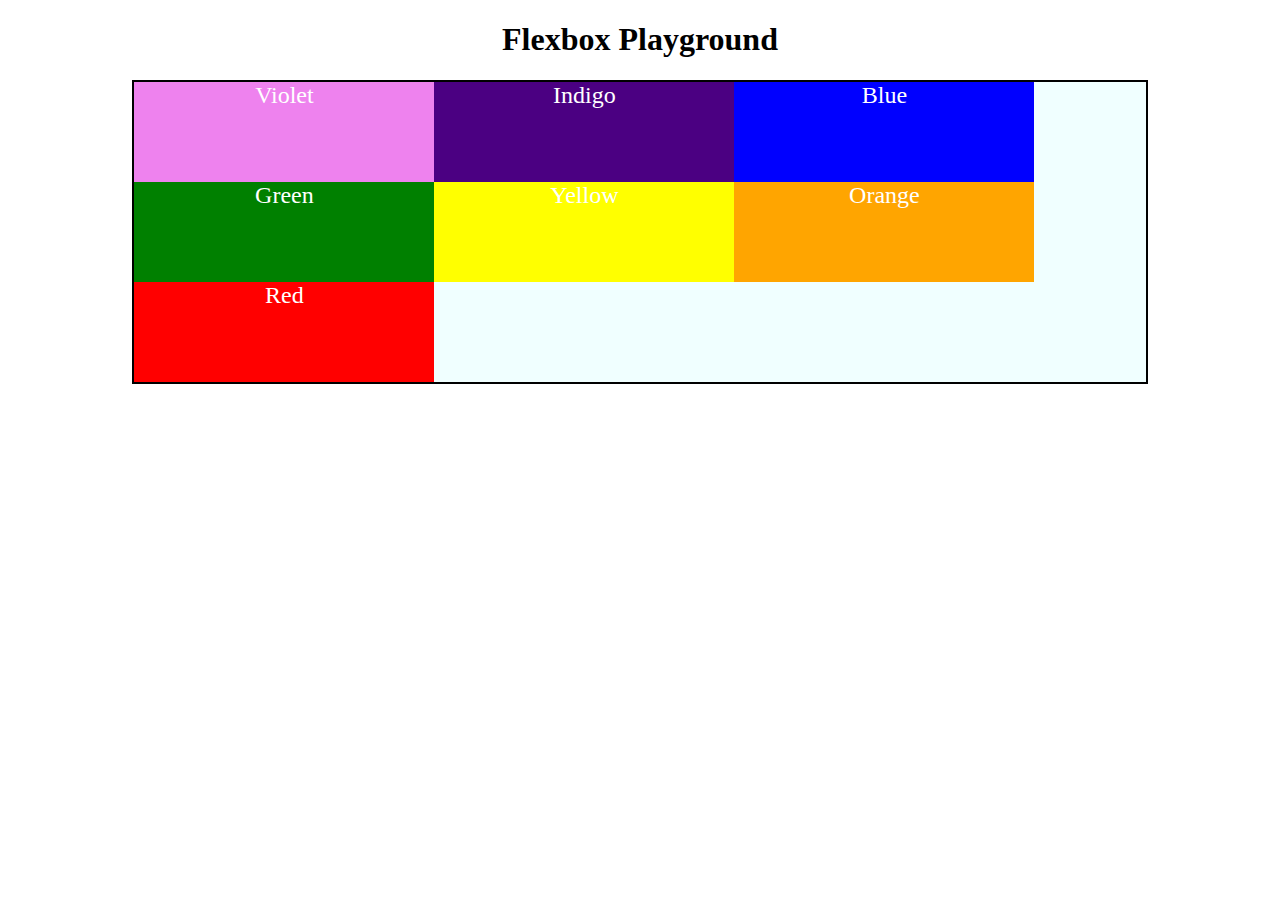
<file: index.html>
<!DOCTYPE html>
<html lang="en">
<head>
    <meta charset="UTF-8">
    <meta name="viewport" content="width=device-width, initial-scale=1.0">
    <title>Document</title>
    <link rel="stylesheet" href="style.css">
</head>
<body>
    <h1>Flexbox Playground</h1>
    <div id="container">
        <div style="background-color: violet;">Violet</div>
        <div style="background-color: indigo;">Indigo</div>
        <div style="background-color: blue;">Blue</div>
        <div style="background-color: green;">Green</div>
        <div style="background-color: yellow;">Yellow</div>
        <div style="background-color: orange;">Orange</div>
        <div style="background-color: red;">Red</div>
    </div>
</body>
</html>
</file>
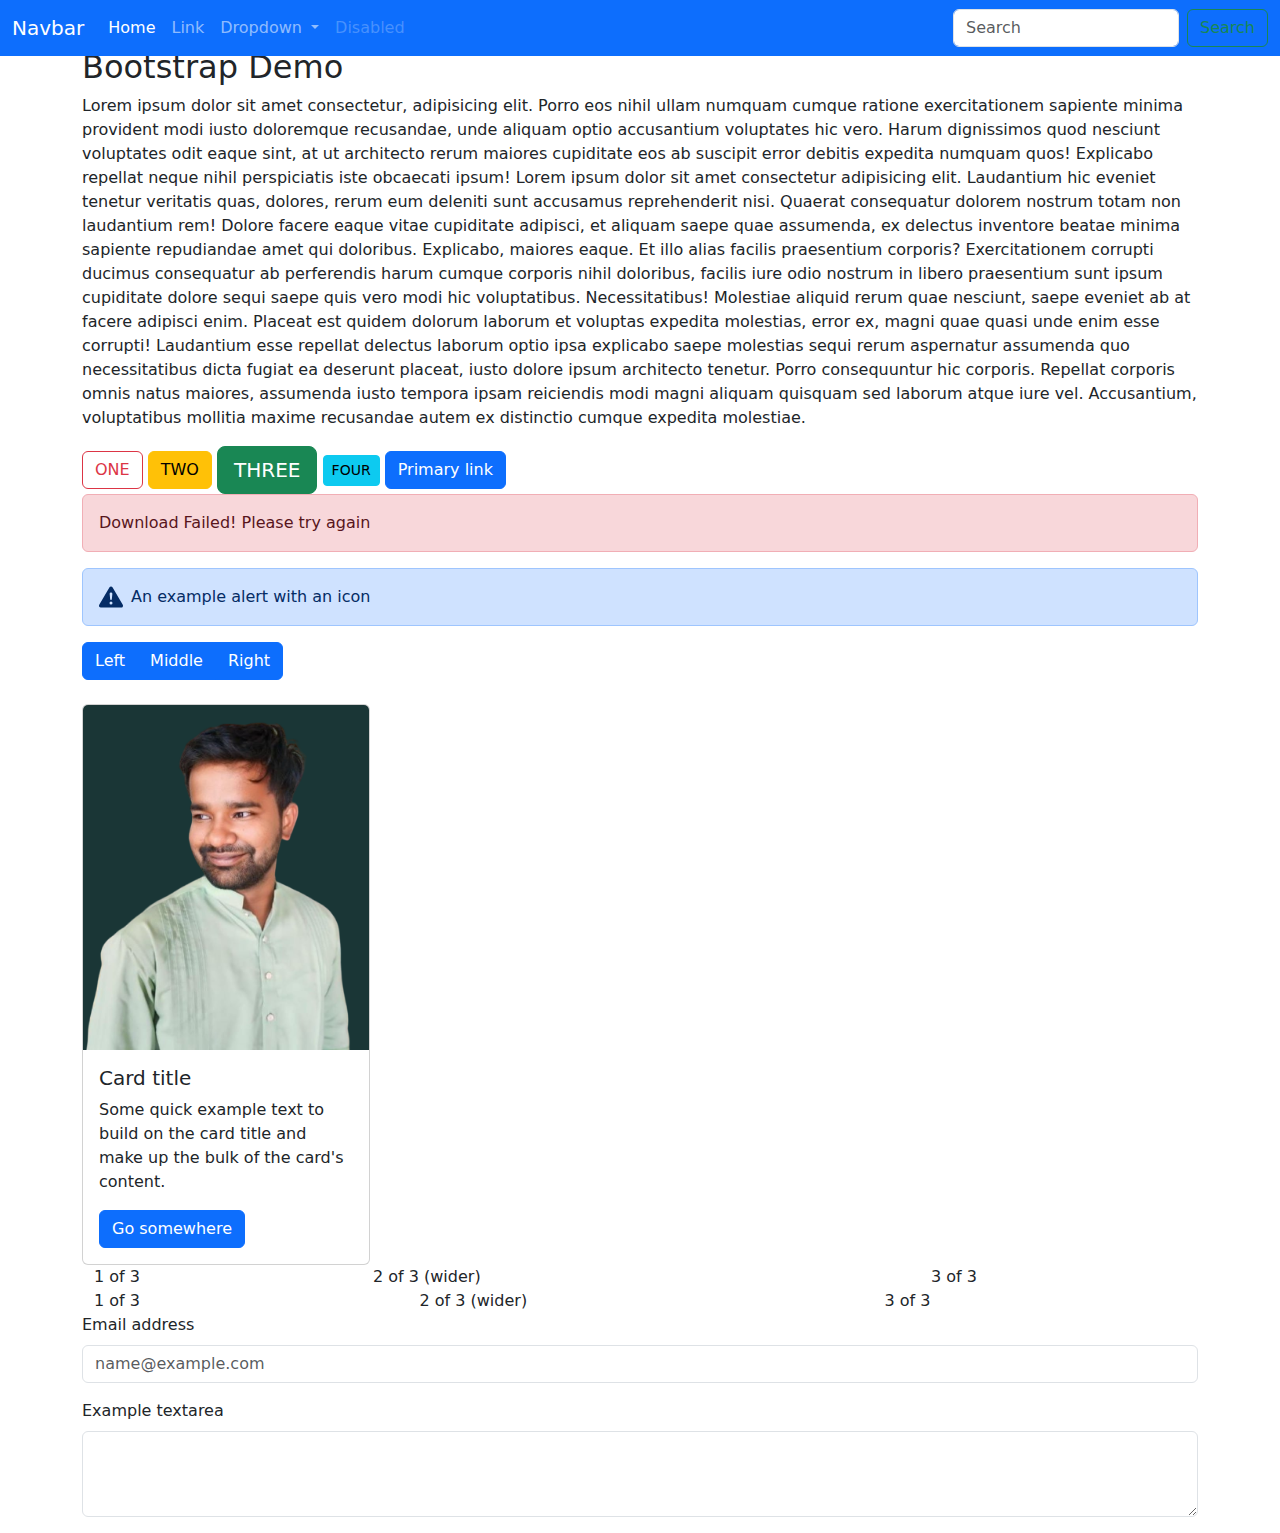
<file: Bootstrap/index.html>
<!DOCTYPE html>
<html lang="en">
<head>
    <meta charset="UTF-8">
    <meta name="viewport" content="width=device-width, initial-scale=1.0">
    <title>Bootstrap</title>
    <link href="https://cdn.jsdelivr.net/npm/bootstrap@5.0.2/dist/css/bootstrap.min.css" rel="stylesheet">
    <link rel="stylesheet" href="style.css">
</head>
<body>

    <nav class="navbar navbar-expand-lg navbar-dark bg-primary fixed-top">
        <div class="container-fluid">
          <a class="navbar-brand" href="#">Navbar</a>
          <button class="navbar-toggler" type="button" data-bs-toggle="collapse" data-bs-target="#navbarSupportedContent" aria-controls="navbarSupportedContent" aria-expanded="false" aria-label="Toggle navigation">
            <span class="navbar-toggler-icon"></span>
          </button>
          <div class="collapse navbar-collapse" id="navbarSupportedContent">
            <ul class="navbar-nav me-auto mb-2 mb-lg-0">
              <li class="nav-item">
                <a class="nav-link active" aria-current="page" href="#">Home</a>
              </li>
              <li class="nav-item">
                <a class="nav-link" href="#">Link</a>
              </li>
              <li class="nav-item dropdown">
                <a class="nav-link dropdown-toggle" href="#" id="navbarDropdown" role="button" data-bs-toggle="dropdown" aria-expanded="false">
                  Dropdown
                </a>
                <ul class="dropdown-menu" aria-labelledby="navbarDropdown">
                  <li><a class="dropdown-item" href="#">Action</a></li>
                  <li><a class="dropdown-item" href="#">Another action</a></li>
                  <li><hr class="dropdown-divider"></li>
                  <li><a class="dropdown-item" href="#">Something else here</a></li>
                </ul>
              </li>
              <li class="nav-item">
                <a class="nav-link disabled" href="#" tabindex="-1" aria-disabled="true">Disabled</a>
              </li>
            </ul>
            <form class="d-flex">
              <input class="form-control me-2" type="search" placeholder="Search" aria-label="Search">
              <button class="btn btn-outline-success" type="submit">Search</button>
            </form>
          </div>
        </div>
      </nav><br><br>
    <div class="container">
        
        <h2>Bootstrap Demo</h2>
        <p>Lorem ipsum dolor sit amet consectetur, adipisicing elit. Porro eos nihil ullam numquam cumque ratione exercitationem sapiente minima provident modi iusto doloremque recusandae, unde aliquam optio accusantium voluptates hic vero.
        Harum dignissimos quod nesciunt voluptates odit eaque sint, at ut architecto rerum maiores cupiditate eos ab suscipit error debitis expedita numquam quos! Explicabo repellat neque nihil perspiciatis iste obcaecati ipsum! Lorem ipsum dolor sit amet consectetur adipisicing elit. Laudantium hic eveniet tenetur veritatis quas, dolores, rerum eum deleniti sunt accusamus reprehenderit nisi. Quaerat consequatur dolorem nostrum totam non laudantium rem!
        Dolore facere eaque vitae cupiditate adipisci, et aliquam saepe quae assumenda, ex delectus inventore beatae minima sapiente repudiandae amet qui doloribus. Explicabo, maiores eaque. Et illo alias facilis praesentium corporis?
        Exercitationem corrupti ducimus consequatur ab perferendis harum cumque corporis nihil doloribus, facilis iure odio nostrum in libero praesentium sunt ipsum cupiditate dolore sequi saepe quis vero modi hic voluptatibus. Necessitatibus!
        Molestiae aliquid rerum quae nesciunt, saepe eveniet ab at facere adipisci enim. Placeat est quidem dolorum laborum et voluptas expedita molestias, error ex, magni quae quasi unde enim esse corrupti!
        Laudantium esse repellat delectus laborum optio ipsa explicabo saepe molestias sequi rerum aspernatur assumenda quo necessitatibus dicta fugiat ea deserunt placeat, iusto dolore ipsum architecto tenetur. Porro consequuntur hic corporis.
        Repellat corporis omnis natus maiores, assumenda iusto tempora ipsam reiciendis modi magni aliquam quisquam sed laborum atque iure vel. Accusantium, voluptatibus mollitia maxime recusandae autem ex distinctio cumque expedita molestiae.
        </p>
        <button type="button" class="btn btn-outline-danger">ONE</button>
        <button type="button" class="btn btn-warning">TWO</button>
        <button type="button" class="btn btn-success btn-lg">THREE</button>
        <button type="button" class="btn btn-info btn-sm">FOUR</button>


        <a href="https://getbootstrap.com/docs/5.0/components/buttons/" class="btn btn-primary" tabindex="-1">Primary link</a>

          <div class="alert alert-danger" role="alert">
            Download Failed! Please try again
          </div>

          <div class="alert alert-primary d-flex align-items-center" role="alert">
            <svg xmlns="http://www.w3.org/2000/svg" width="24" height="24" fill="currentColor" class="bi bi-exclamation-triangle-fill flex-shrink-0 me-2" viewBox="0 0 16 16" role="img" aria-label="Warning:">
              <path d="M8.982 1.566a1.13 1.13 0 0 0-1.96 0L.165 13.233c-.457.778.091 1.767.98 1.767h13.713c.889 0 1.438-.99.98-1.767L8.982 1.566zM8 5c.535 0 .954.462.9.995l-.35 3.507a.552.552 0 0 1-1.1 0L7.1 5.995A.905.905 0 0 1 8 5zm.002 6a1 1 0 1 1 0 2 1 1 0 0 1 0-2z"/>
            </svg>
            <div>
              An example alert with an icon
            </div>
          </div>

          <div class="btn-group" role="group" aria-label="Basic example">
            <button type="button" class="btn btn-primary">Left</button>
            <button type="button" class="btn btn-primary">Middle</button>
            <button type="button" class="btn btn-primary">Right</button>
          </div><br><br>


          <div class="card" style="width: 18rem;">
            <img src="jasim.png" class="card-img-top" alt="...">
            <div class="card-body">
              <h5 class="card-title">Card title</h5>
              <p class="card-text">Some quick example text to build on the card title and make up the bulk of the card's content.</p>
              <a href="#" class="btn btn-primary">Go somewhere</a>
            </div>
          </div>
          

          <div class="container ">
            <div class="row">
              <div class="col btn-warning">
                1 of 3
              </div>
              <div class="col-6">
                2 of 3 (wider)
              </div>
              <div class="col">
                3 of 3
              </div>
            </div>
            <div class="row">
              <div class="col">
                1 of 3
              </div>
              <div class="col-5">
                2 of 3 (wider)
              </div>
              <div class="col">
                3 of 3
              </div>
            </div>
          </div>



          <div class="mb-3">
            <label for="exampleFormControlInput1" class="form-label">Email address</label>
            <input type="email" class="form-control" id="exampleFormControlInput1" placeholder="name@example.com">
          </div>
          <div class="mb-3">
            <label for="exampleFormControlTextarea1" class="form-label">Example textarea</label>
            <textarea class="form-control" id="exampleFormControlTextarea1" rows="3"></textarea>
          </div>
    </div>
    
    <script src="https://cdn.jsdelivr.net/npm/bootstrap@5.0.2/dist/js/bootstrap.bundle.min.js"></script>
</body>
</html>
</file>
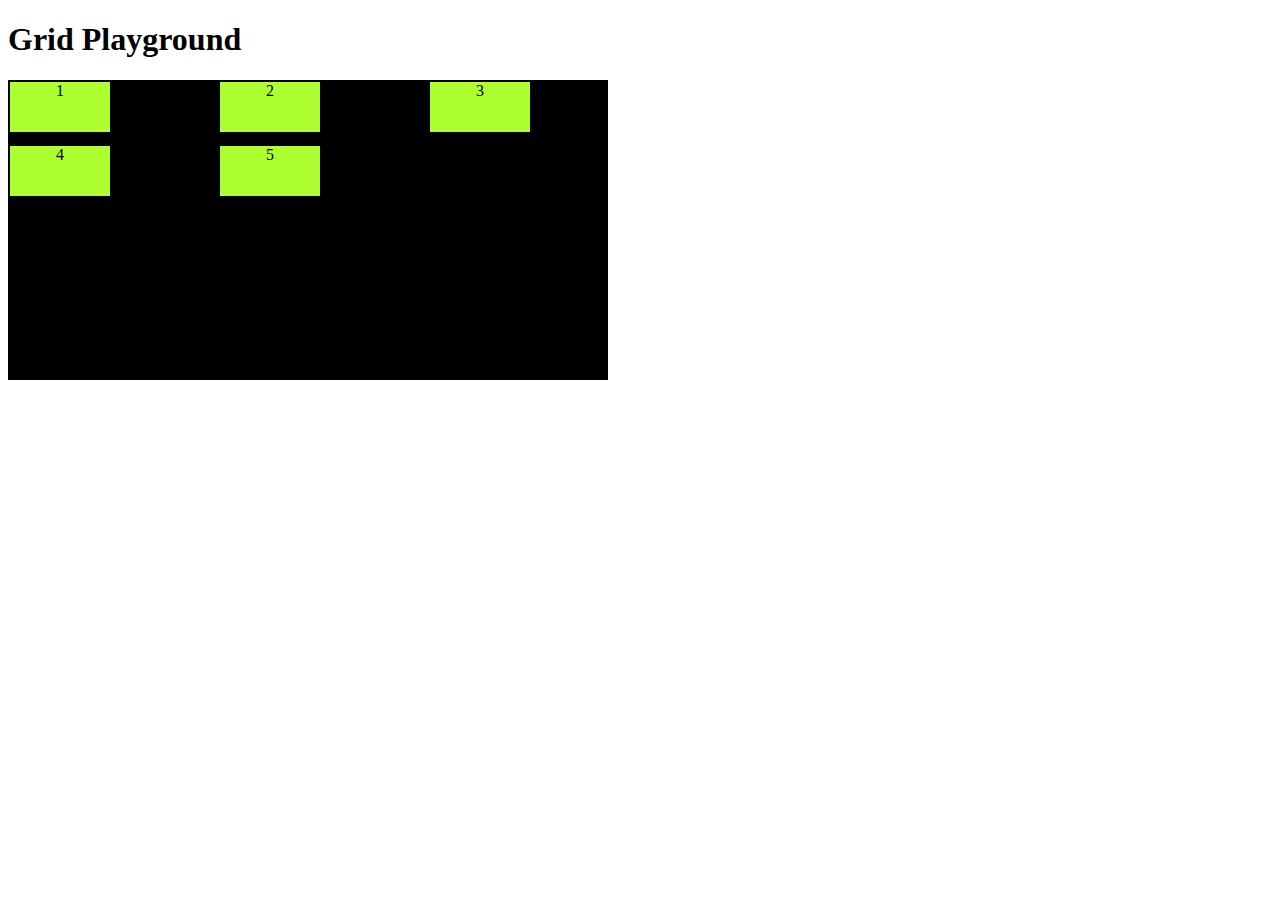
<file: grid/index.html>
<!DOCTYPE html>
<html lang="en">
<head>
    <meta charset="UTF-8">
    <meta name="viewport" content="width=device-width, initial-scale=1.0">
    <title>Document</title>
    <link rel="stylesheet" href="style.css">
</head>
<body>
    <h1>Grid Playground</h1>
    <div class="container">
        <div class="item">1</div>
        <div class="item">2</div>
        <div class="item">3</div>
        <div class="item">4</div>
        <div class="item">5</div>
    </div>
</body>
</html>
</file>
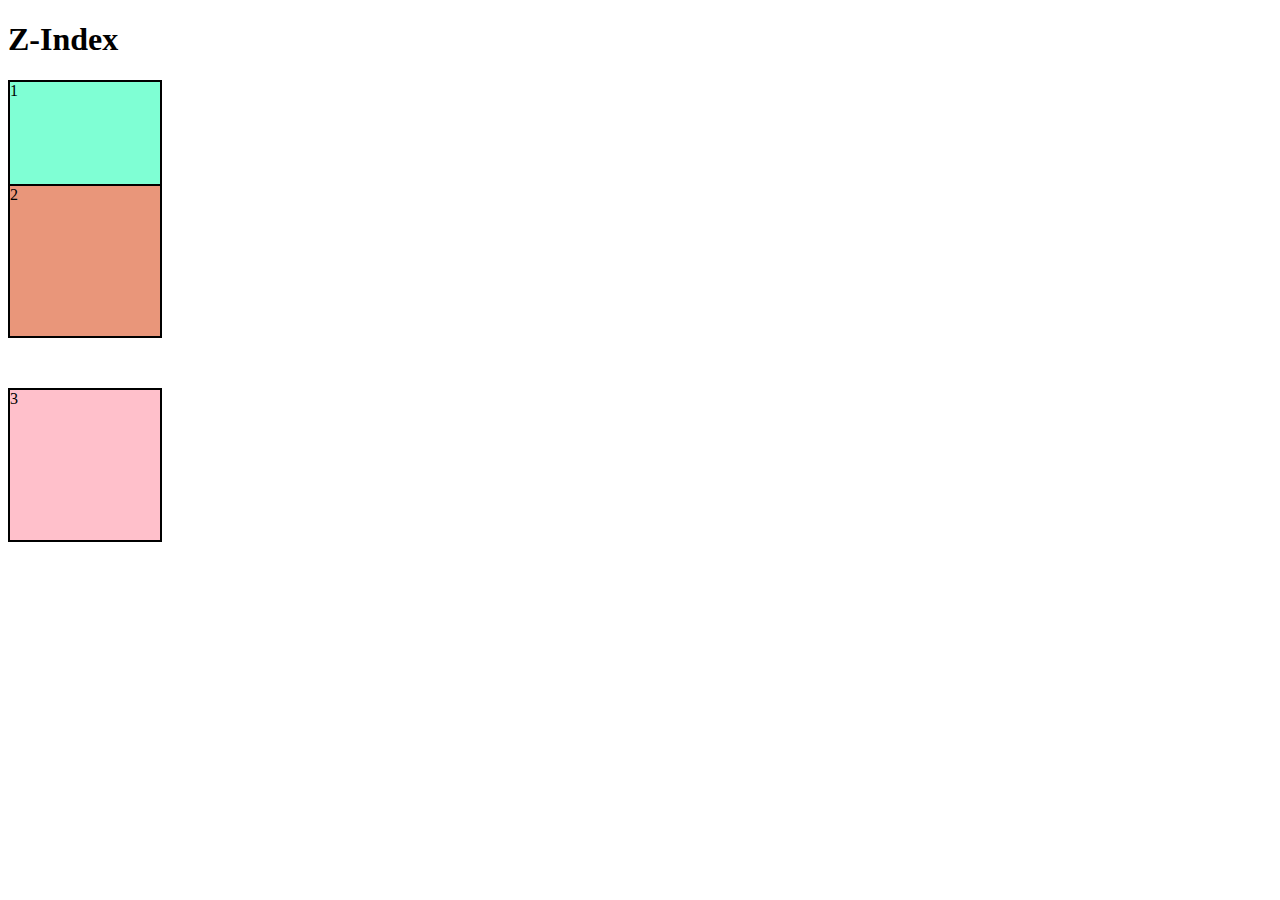
<file: z-index/index.html>
<!DOCTYPE html>
<html lang="en">
<head>
    <meta charset="UTF-8">
    <meta name="viewport" content="width=device-width, initial-scale=1.0">
    <title>Document</title>
    <link rel="stylesheet" href="style.css">
</head>
<body>
    <h1>
        Z-Index
    </h1>
    <div class="box one">1</div>
    <div class="box two">2</div>
    <div class="box three">3</div>
</body>
</html>
</file>
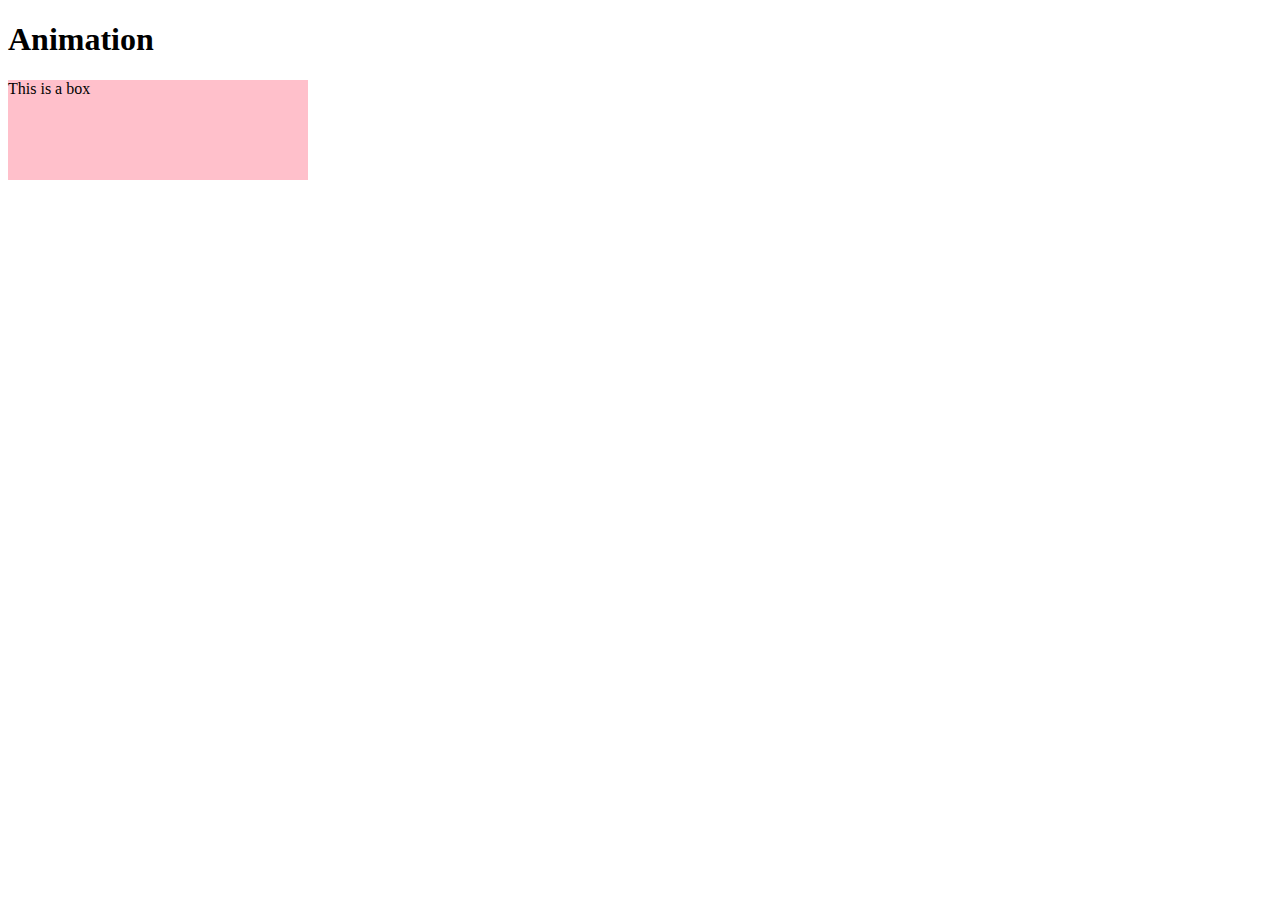
<file: grid/Animation/index.html>
<!DOCTYPE html>
<html lang="en">
<head>
    <meta charset="UTF-8">
    <meta name="viewport" content="width=device-width, initial-scale=1.0">
    <title>Document</title>
    <link rel="stylesheet" href="style.css">
</head>
<body>
    <h1>Animation</h1>
    <div class="box">This is a box</div>
</body>
</html>
</file>
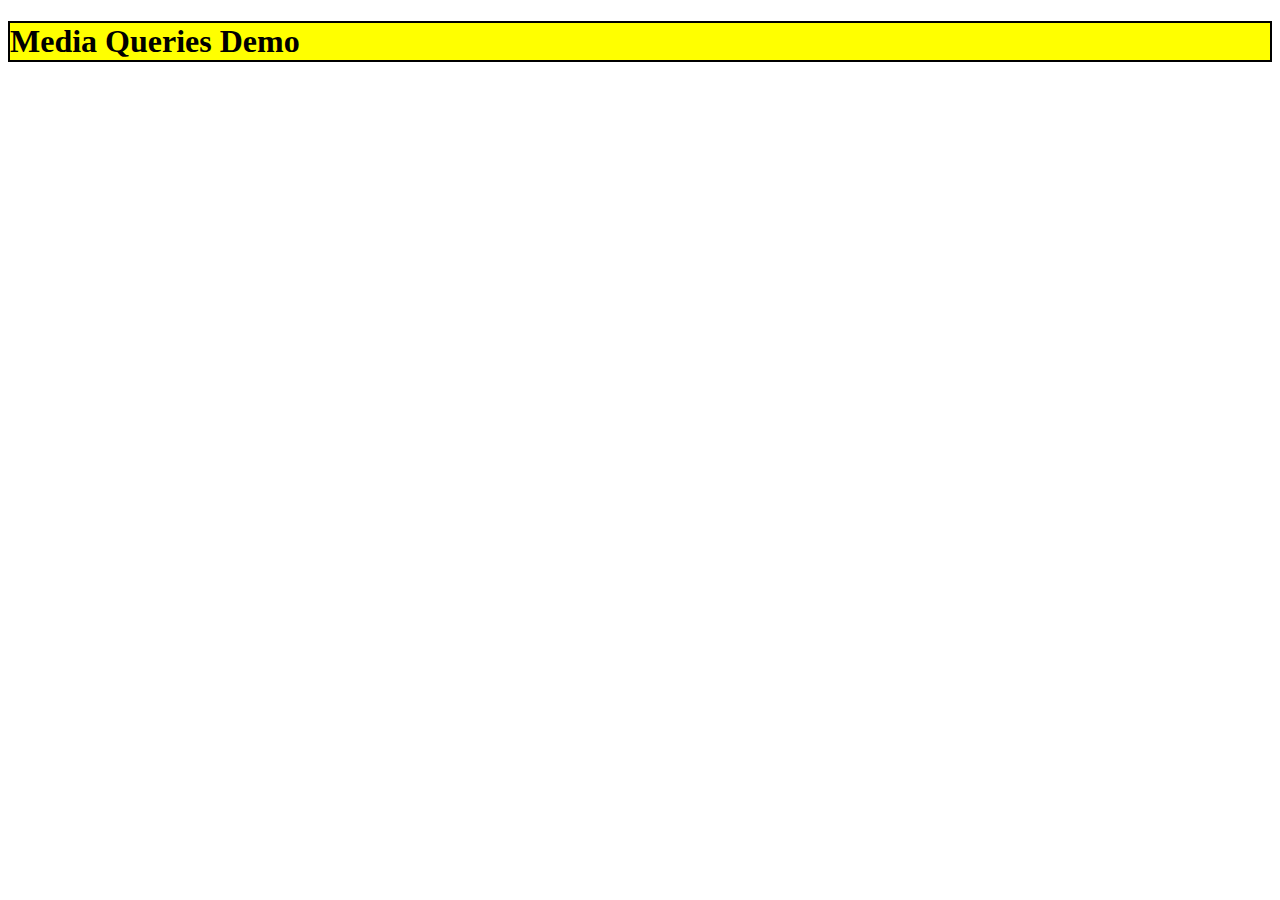
<file: grid/Animation/mediaQueries/index.html>
<!DOCTYPE html>
<html lang="en">
<head>
    <meta charset="UTF-8">
    <meta name="viewport" content="width=device-width, initial-scale=1.0">
    <title>Document</title>
    <link rel="stylesheet" href="style.css">
</head>
<body>
    <h1>Media Queries Demo</h1>
    <div></div>
</body>
</html>
</file>
<file: style.css>
#container{
    height: 300px;
    width: 80%;
    background-color: azure;
    margin: 10px auto;
    border: 2px solid black;
    display: flex;
    flex-direction: row;
    justify-content: flex-start;
    flex-wrap: wrap; 
    align-items: center;
    align-content: center;
    flex: 2 2 500px;
}

h1{
    text-align: center;
}

#container div {
    height: 100px;
    width: 300px;
    color: white;
    text-align: center;
    font-size: 1.5rem;
}
</file>
<file: Bootstrap/style.css>
/* .container {
    background-color: yellow;
} */
</file>
<file: grid/style.css>
.container{
    width: 600px;
    height: 300px;
    background-color: black;
    display: grid;
    /* grid-template-rows: 60px 60px 60px 60px 60px;
    grid-template-columns: 200px 200px 200px; */
    grid-template-rows: repeat(5, 1fr);
    grid-template-columns: repeat(3, 1fr);
    /* row-gap: 10px;
    column-gap: 10px; */
    grid-gap: 10px 30px;
}
.item {
    width: 100px;
    height: 50px;
    background-color: greenyellow;
    border: 2px solid black;
    text-align: center;
}
</file>
<file: z-index/style.css>
.box {
    height: 150px;
    width: 150px;
    border: 2px solid black;
    background-color: pink;
}

.one {
    background-color: aquamarine;
    position: relative;
    z-index: 1;
}

.two {
    background-color: darksalmon;
    position: relative;
    bottom: 50px;
    z-index: 2;
}
</file>
<file: grid/Animation/style.css>
.box {
    height: 100px;
    width: 300px;
    background-color: pink;
    /* animation-name: fontAnimation;
    animation-duration: 2s;
    animation-timing-function: ease-in;
    animation-delay: 0;
    animation-iteration-count: infinite;
    animation-direction: alternate; */

    animation: animation 3s ease-in 0s infinite normal;
}
/* @keyframes fontAnimation {
    from {
        font-size: 20px;
    }
    to {
        font-size: 40px;
    }
}
@keyframes fontAnimation {
    from {
        background-color: gold;
    }
    to {
        background-color: red;
    }
} */
 @keyframes animation {
    from {
        font-size: 20px;
        background-color: gold;
        width: 100px;
        height: 100px;
        border-radius: 2px;
    }
    to {
        font-size: 40px;
        background-color: red;
        width: 500px;
        height: 500px;
        border-radius: 8px;
    }
 }
</file>
<file: grid/Animation/mediaQueries/style.css>
h1 {
    background-color: yellow;
    border: 2px solid black;
}


/* @media (width:400px) {
    h1 {
        background-color: red;
        color: white;
    }
    div {
        height: 100px;
        width: 100px;
        background-color: aqua;
    }
} */

/* @media (min-width:400px) {
    h1 {
        background-color: red;
        color: white;
    }
    div {
        height: 100px;
        width: 100px;
        background-color: aqua;
    }
} */

/* @media (max-width:400px) {
    h1 {
        background-color: red;
        color: white;
    }
    div {
        height: 100px;
        width: 100px;
        background-color: aqua;
    }
} */



@media (min-width:200px) and (max-width:400px) {
    h1 {
        background-color: red;
        color: white;
    }
    div {
        height: 100px;
        width: 100px;
        background-color: aqua;
    }
}
</file>
